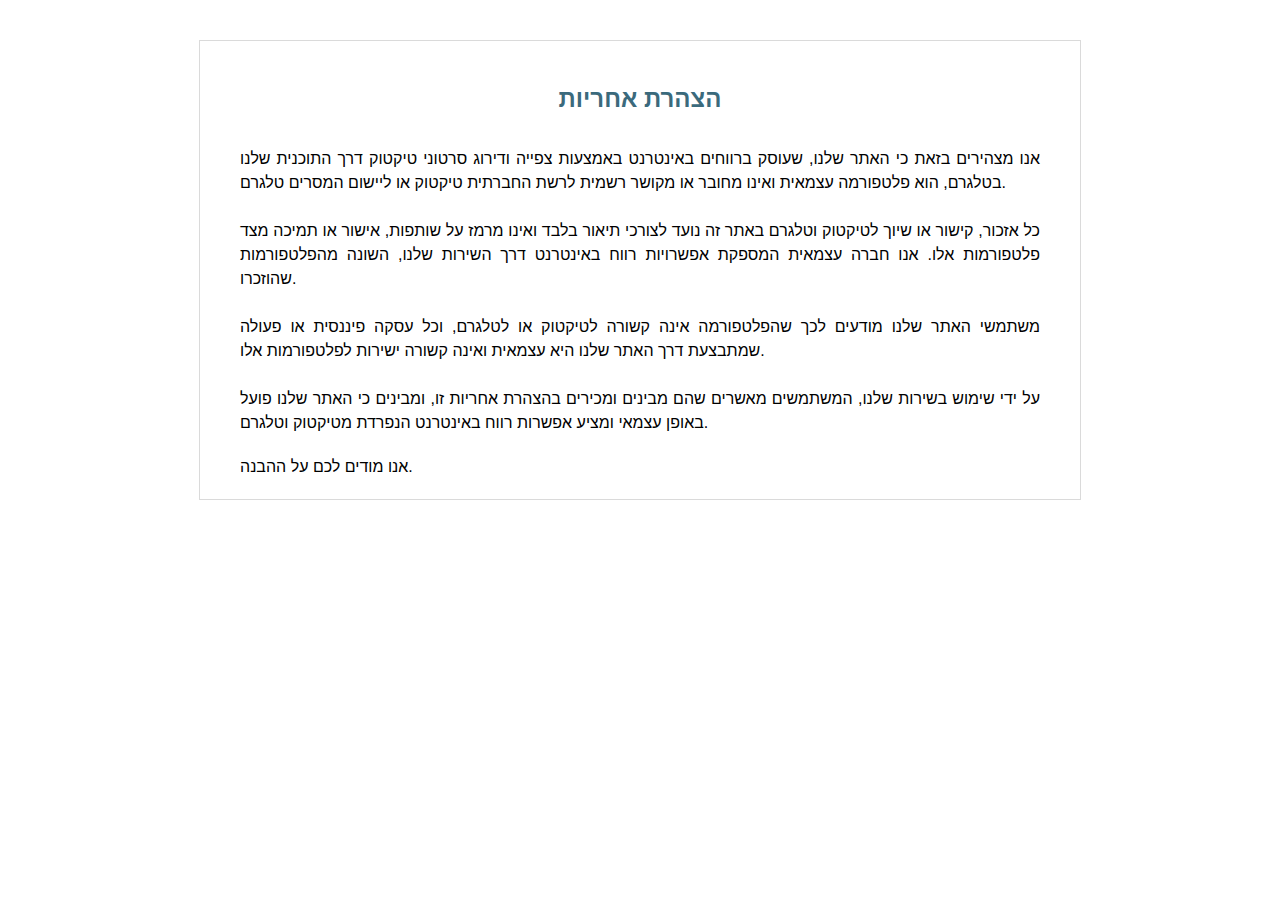
<file: disclaimer.html>
<!DOCTYPE html>
<html lang="en">

<head>
    <meta charset="UTF-8">
    <meta http-equiv="X-UA-Compatible" content="IE=edge">
    <meta name="viewport" content="width=device-width, initial-scale=1, minimum-scale=1">
    <meta name="description" content="Entdecken Sie eine großartige Möglichkeit, Geld im Internet zu verdienen! Sehen Sie sich Videos auf TikTok an und bewerten Sie sie über unser Telegram-Programm. Beginnen Sie noch heute einfach und lustig Geld zu verdienen!">
    <title>הצהרת אחריות</title>
    <style>
        body,
        html {
            min-height: 100%;
            margin: 0;
            padding: 0;
            font-family: Arial, sans-serif;
        }

        body {
            padding-top: 40px;
        }

        .block_more_info {
            max-width: 800px;
            margin: 0 auto;
            background: #fff;
            padding: 20px 40px;
            border: 1px solid #DADADA;
            line-height: 1.5;
        }

        .block_more_info h2 {
            color: #3B6A7C;
            margin-bottom: 30px;
            text-align: center;
        }

        .block_more_info p {
            text-align: justify;
            margin-bottom: 20px;
        }

        .block_more_info p:last-child {
            margin-bottom: 0;
        }
    </style>
</head>

<body>
    <div class="block_more_info">
        <h2>הצהרת אחריות</h2>
        <p>אנו מצהירים בזאת כי האתר שלנו, שעוסק ברווחים באינטרנט באמצעות צפייה ודירוג סרטוני טיקטוק דרך התוכנית שלנו בטלגרם, הוא פלטפורמה עצמאית ואינו מחובר או מקושר רשמית לרשת החברתית טיקטוק או ליישום המסרים טלגרם.
            <br><br>כל אזכור, קישור או שיוך לטיקטוק וטלגרם באתר זה נועד לצורכי תיאור בלבד ואינו מרמז על שותפות, אישור או תמיכה מצד פלטפורמות אלו. אנו חברה עצמאית המספקת אפשרויות רווח באינטרנט דרך השירות שלנו, השונה מהפלטפורמות שהוזכרו.
            <br><br>משתמשי האתר שלנו מודעים לכך שהפלטפורמה אינה קשורה לטיקטוק או לטלגרם, וכל עסקה פיננסית או פעולה שמתבצעת דרך האתר שלנו היא עצמאית ואינה קשורה ישירות לפלטפורמות אלו.
            <br><br>על ידי שימוש בשירות שלנו, המשתמשים מאשרים שהם מבינים ומכירים בהצהרת אחריות זו, ומבינים כי האתר שלנו פועל באופן עצמאי ומציע אפשרות רווח באינטרנט הנפרדת מטיקטוק וטלגרם.
        </p>
        <p>אנו מודים לכם על ההבנה.</p>
    </div>
</body>





</html>
</file>
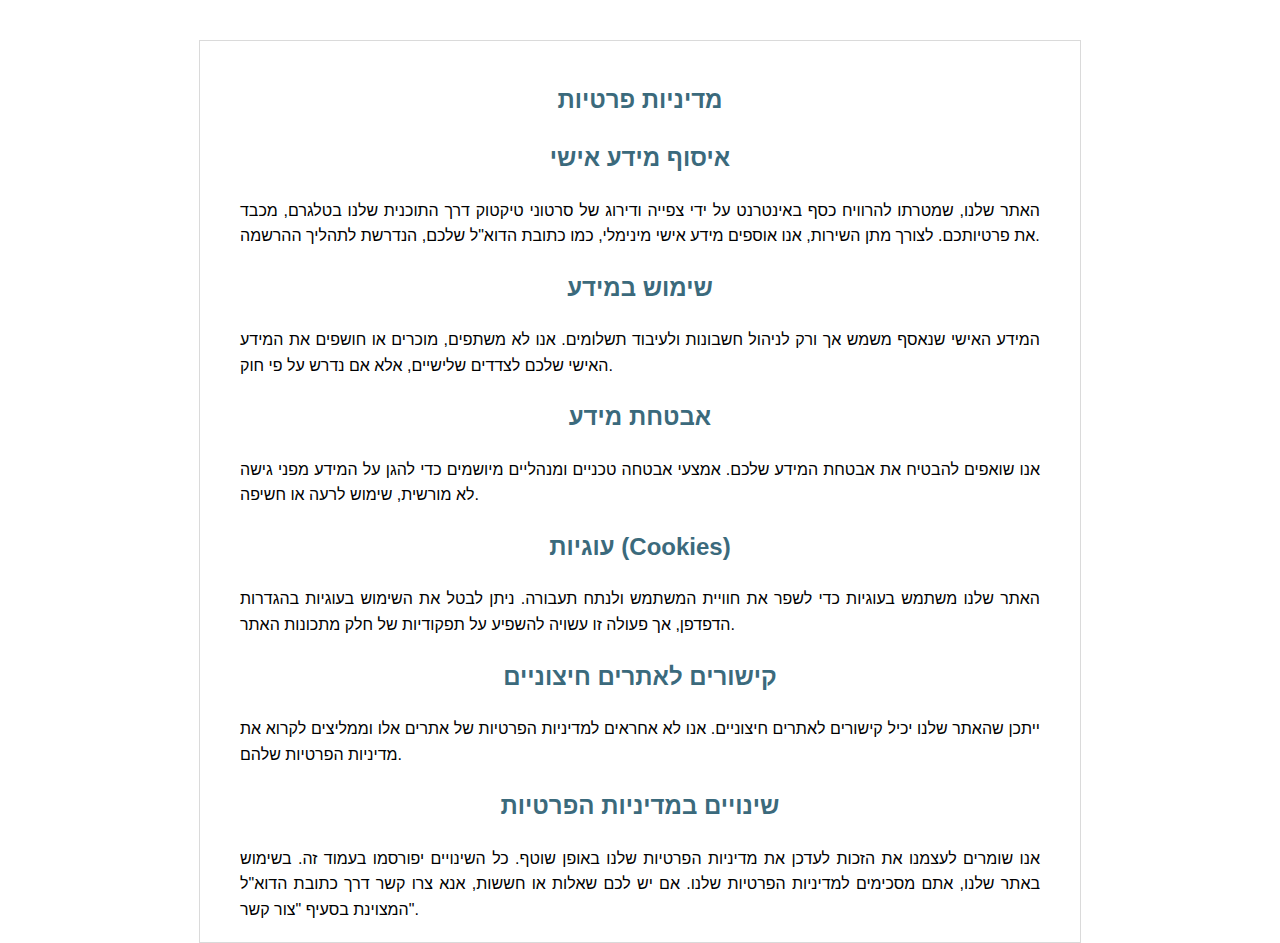
<file: policy.html>
<!DOCTYPE html>
<html lang="en">

<head>
  <meta charset="UTF-8">
  <meta http-equiv="X-UA-Compatible" content="IE=edge">
  <meta name="viewport" content="width=device-width, initial-scale=1, minimum-scale=1">
  <meta name="description"
    content="Entdecken Sie eine großartige Möglichkeit, online Geld zu verdienen! Schauen Sie sich Videos auf TikTok an und bewerten Sie sie über unser Telegram-Programm. Fangen Sie noch heute leicht und spaßig an, Geld zu verdienen!">
  <title>מדיניות פרטיות</title>
  <style>
    body, html {
      min-height: 100%;
      margin: 0;
      padding: 0;
    }

    body {
      padding-top: 40px;
    }

    .block_more_info {
      max-width: 800px;
      margin: 0 auto;
      background: #fff;
      font-family: Arial, sans-serif;
      padding: 20px 40px;
      border: 1px solid #DADADA;
      line-height: 1.6;
    }

    .block_more_info h2 {
      color: #3B6A7C;
      margin-bottom: 20px;
      text-align: center;
    }

    .block_more_info p {
      margin-bottom: 20px;
      text-align: justify;
    }

    .block_more_info p:last-child {
      margin-bottom: 0;
    }
  </style>
</head>

<body>
  <div class="block_more_info">
    <h2>מדיניות פרטיות</h2>

    <h2>איסוף מידע אישי</h2>
    <p>האתר שלנו, שמטרתו להרוויח כסף באינטרנט על ידי צפייה ודירוג של סרטוני טיקטוק דרך התוכנית שלנו בטלגרם, מכבד את פרטיותכם. לצורך מתן השירות, אנו אוספים מידע אישי מינימלי, כמו כתובת הדוא"ל שלכם, הנדרשת לתהליך ההרשמה.</p>

    <h2>שימוש במידע</h2>
    <p>המידע האישי שנאסף משמש אך ורק לניהול חשבונות ולעיבוד תשלומים. אנו לא משתפים, מוכרים או חושפים את המידע האישי שלכם לצדדים שלישיים, אלא אם נדרש על פי חוק.</p>

    <h2>אבטחת מידע</h2>
    <p>אנו שואפים להבטיח את אבטחת המידע שלכם. אמצעי אבטחה טכניים ומנהליים מיושמים כדי להגן על המידע מפני גישה לא מורשית, שימוש לרעה או חשיפה.</p>

    <h2>עוגיות (Cookies)</h2>
    <p>האתר שלנו משתמש בעוגיות כדי לשפר את חוויית המשתמש ולנתח תעבורה. ניתן לבטל את השימוש בעוגיות בהגדרות הדפדפן, אך פעולה זו עשויה להשפיע על תפקודיות של חלק מתכונות האתר.</p>

    <h2>קישורים לאתרים חיצוניים</h2>
    <p>ייתכן שהאתר שלנו יכיל קישורים לאתרים חיצוניים. אנו לא אחראים למדיניות הפרטיות של אתרים אלו וממליצים לקרוא את מדיניות הפרטיות שלהם.</p>

    <h2>שינויים במדיניות הפרטיות</h2>
    <p>אנו שומרים לעצמנו את הזכות לעדכן את מדיניות הפרטיות שלנו באופן שוטף. כל השינויים יפורסמו בעמוד זה. בשימוש באתר שלנו, אתם מסכימים למדיניות הפרטיות שלנו. אם יש לכם שאלות או חששות, אנא צרו קשר דרך כתובת הדוא"ל המצוינת בסעיף "צור קשר".</p>
  </div>
</body>




</html>
</file>
